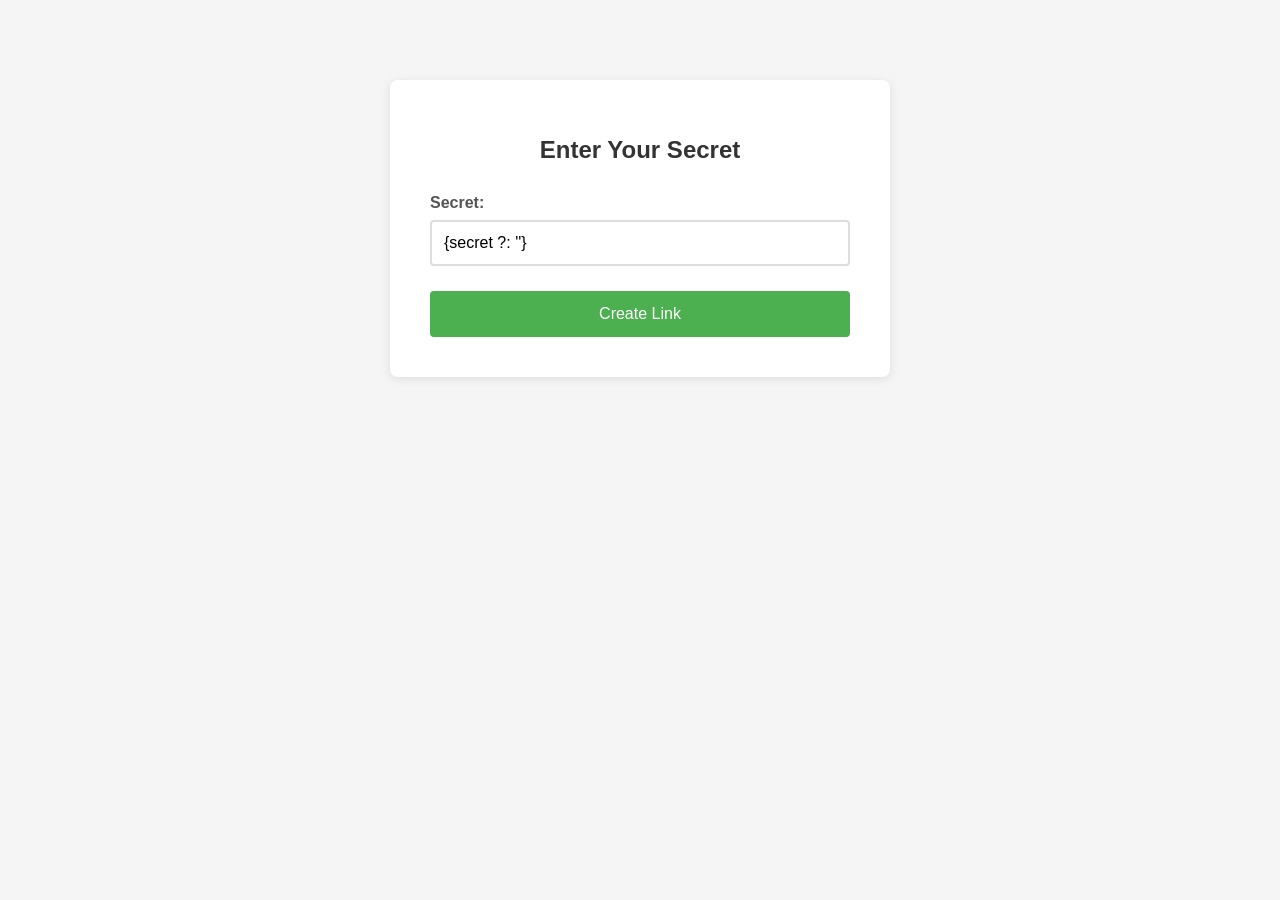
<file: src/main/resources/templates/pub/secretForm.html>
<!DOCTYPE html>
<html lang="en">
<head>
    <meta charset="UTF-8">
    <meta name="viewport" content="width=device-width, initial-scale=1.0">
    <title>Secret Form</title>
    <style>
        body {
            font-family: Arial, sans-serif;
            max-width: 500px;
            margin: 60px auto;
            padding: 20px;
            background-color: #f5f5f5;
        }
        .form-container {
            background: white;
            padding: 40px;
            border-radius: 8px;
            box-shadow: 0 2px 10px rgba(0,0,0,0.1);
        }
        h1 {
            color: #333;
            text-align: center;
            margin-bottom: 30px;
            font-size: 24px;
        }
        .form-group {
            margin-bottom: 25px;
        }
        label {
            display: block;
            margin-bottom: 8px;
            font-weight: bold;
            color: #555;
            font-size: 16px;
        }
        input[type="text"] {
            width: 100%;
            padding: 12px;
            border: 2px solid #ddd;
            border-radius: 4px;
            font-size: 16px;
            box-sizing: border-box;
        }
        input:focus {
            border-color: #4CAF50;
            outline: none;
        }
        .error {
            background-color: #ffe6e6;
            color: #d32f2f;
            padding: 12px;
            border-radius: 4px;
            margin-bottom: 20px;
            border-left: 4px solid #d32f2f;
            font-size: 14px;
        }
        .submit-btn {
            background-color: #4CAF50;
            color: white;
            padding: 14px 30px;
            border: none;
            border-radius: 4px;
            cursor: pointer;
            font-size: 16px;
            width: 100%;
        }
        .submit-btn:hover {
            background-color: #45a049;
        }
    </style>
</head>
<body>
<div class="form-container">
    <h1>Enter Your Secret</h1>


    <form method="POST" action="/">
        <div class="form-group">
            <label for="secret">Secret:</label>
            <input type="text"
                   id="secret"
                   name="secret"
                   value="{secret ?: ''}"
                   placeholder="Enter your secret here..."
                   required>
        </div>

        <button type="submit" class="submit-btn">Create Link</button>
    </form>
</div>
</body>
</html>
</file>
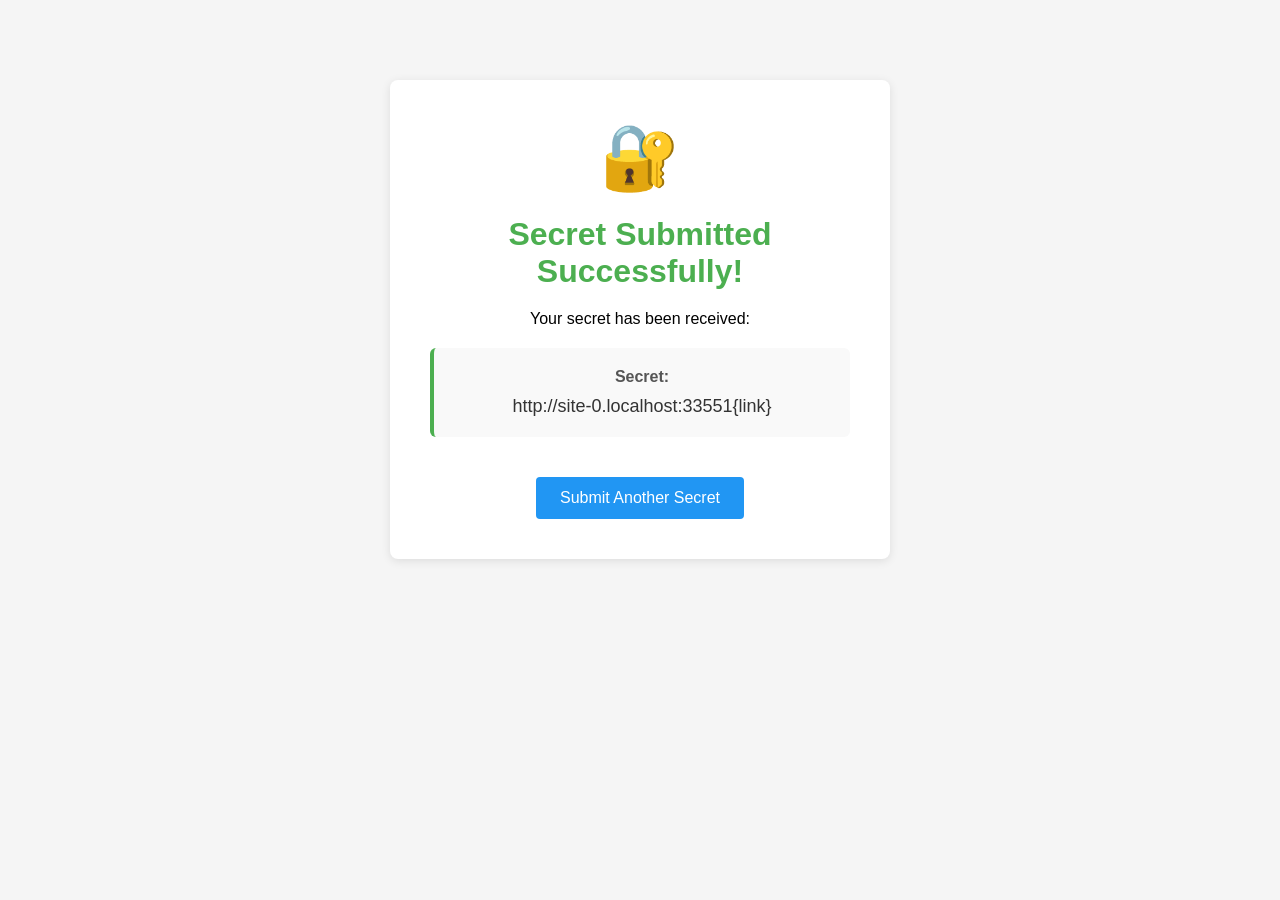
<file: src/main/resources/templates/pub/secretSuccess.html>
<!DOCTYPE html>
<html lang="en">
<head>
    <meta charset="UTF-8">
    <meta name="viewport" content="width=device-width, initial-scale=1.0">
    <title>Secret Submitted</title>
    <style>
        body {
            font-family: Arial, sans-serif;
            max-width: 500px;
            margin: 60px auto;
            padding: 20px;
            background-color: #f5f5f5;
        }
        .success-container {
            background: white;
            padding: 40px;
            border-radius: 8px;
            box-shadow: 0 2px 10px rgba(0,0,0,0.1);
            text-align: center;
        }
        .success-icon {
            font-size: 64px;
            color: #4CAF50;
            margin-bottom: 20px;
        }
        h1 {
            color: #4CAF50;
            margin-bottom: 20px;
        }
        .secret-display {
            background-color: #f9f9f9;
            padding: 20px;
            border-radius: 6px;
            margin: 20px 0;
            border-left: 4px solid #4CAF50;
        }
        .secret-label {
            font-weight: bold;
            color: #555;
            margin-bottom: 10px;
        }
        .secret-value {
            color: #333;
            font-size: 18px;
            word-break: break-word;
        }
        .back-link {
            display: inline-block;
            margin-top: 20px;
            padding: 12px 24px;
            background-color: #2196F3;
            color: white;
            text-decoration: none;
            border-radius: 4px;
        }
        .back-link:hover {
            background-color: #1976D2;
        }
    </style>
</head>
<body>
<div class="success-container">
    <div class="success-icon">🔐</div>
    <h1>Secret Submitted Successfully!</h1>
    <p>Your secret has been received:</p>

    <div class="secret-display">
        <div class="secret-label">Secret:</div>
        <div class="secret-value" id="domainLink">KAK</div>
    </div>

    <script>
        const domain = window.location.origin;
        const path = "{link}";
        const fullUrl = domain + path;
        document.getElementById("domainLink").textContent = fullUrl;
    </script>

    <a href="/" class="back-link">Submit Another Secret</a>
</div>
</body>
</html>
</file>
